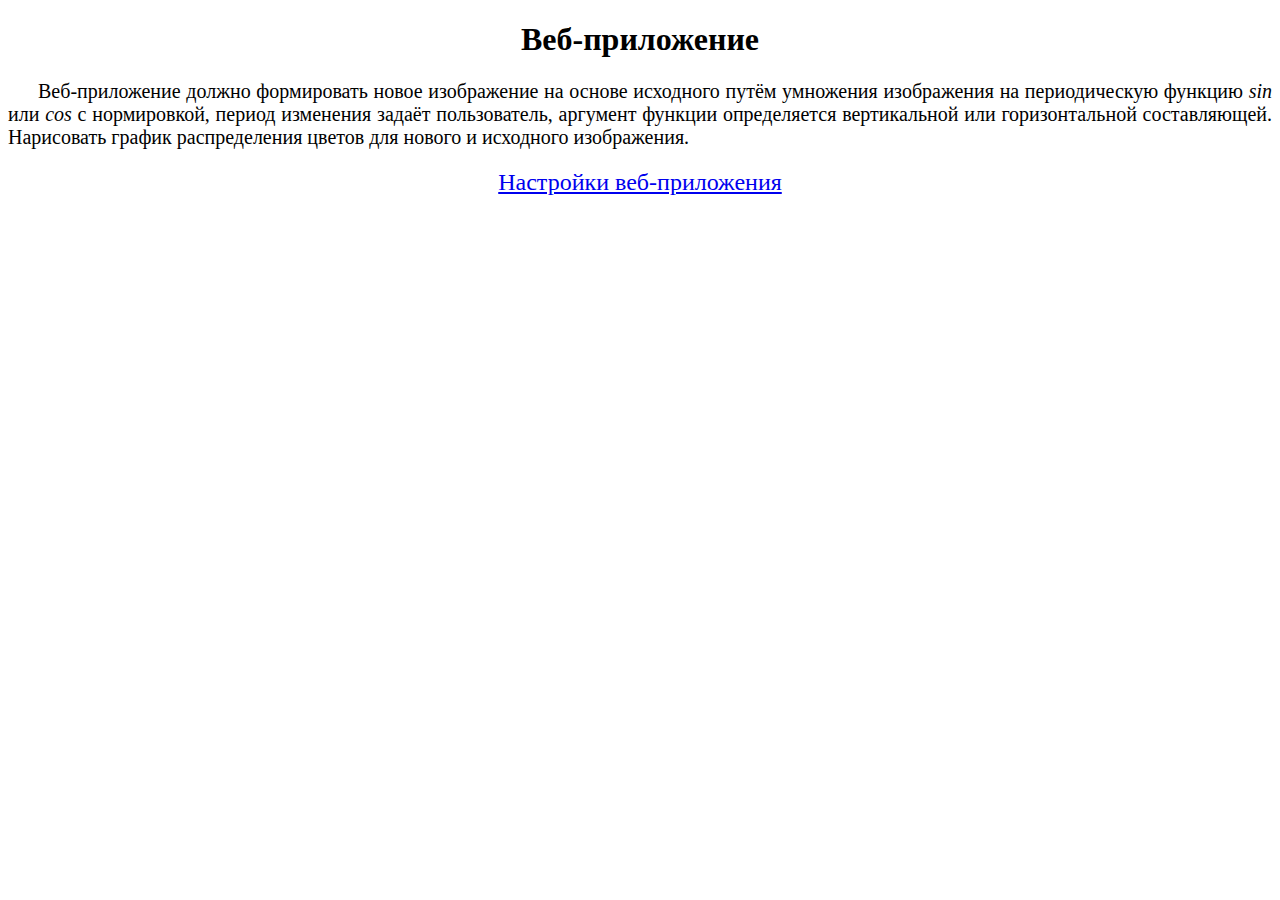
<file: templates/index.html>
<!DOCTYPE html>
<html> 
    <head>
		<meta http-equiv="Content-Type" content="text/html; charset=utf-8">
		<link rel="stylesheet" type="text/css" href="/static/css/style.css">
        <title>Веб-приложение</title>
    </head>
    <body>
        <div align="center">
            <h1>Веб-приложение</h1>
            <p>Веб-приложение должно формировать новое изображение на основе исходного путём умножения
                изображения на периодическую функцию <i>sin</i> или <i>cos</i> с нормировкой, период изменения задаёт
                пользователь, аргумент функции определяется вертикальной или горизонтальной составляющей.
                Нарисовать график распределения цветов для нового и исходного изображения.</p>
            <a href="/run_app">Настройки веб-приложения</a>
        </div>
    </body>
</html>
</file>
<file: static/css/style.css>
h1 {
	font-size: 32px;
	font-weight: bold;
}


h2 {
	font-size: 28px;
	font-weight: bold;
}


p {
	font-size: 20px;
	text-indent: 1.5em;
	text-align: justify;
}


a {
    font-size: 24px;
}


table {
	margin: auto;
	border: 5px solid black;
}


td {
	border: 5px solid black;

	text-align: center;
	vertical-align: center;
}


form {
  position: center;

  width  : 1000px;
  margin : 0px auto;

  background: #FFF;
}


label, input {
	font-weight: bold;
    font-size: 20px;
}


#choice_axis ul {
    margin-left: 0px;
    padding-left: 0px;
}


#choice_axis li {
    list-style-type: none;
}
</file>
